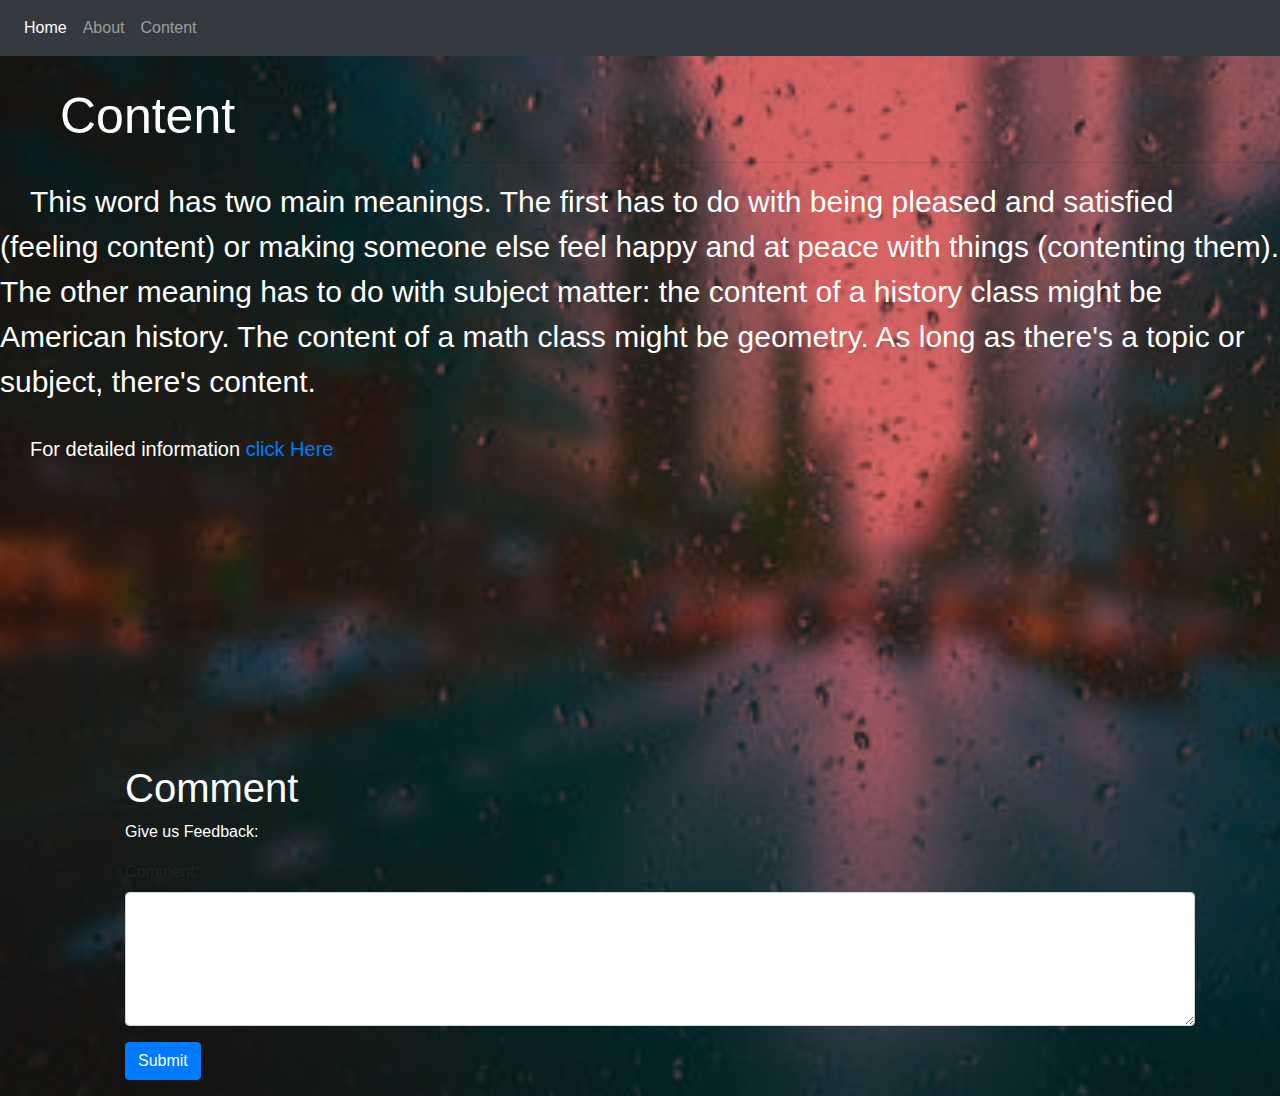
<file: content.html>
<!DOCTYPE html>
<html lang="en">
<head>
    <meta charset="UTF-8">
    <meta http-equiv="X-UA-Compatible" content="IE=edge">
    <meta name="viewport" content="width=device-width, initial-scale=1.0">
    <link rel="stylesheet" href="/Style.css">
  <link rel="stylesheet" href="https://maxcdn.bootstrapcdn.com/bootstrap/4.5.2/css/bootstrap.min.css">
  <script src="https://ajax.googleapis.com/ajax/libs/jquery/3.5.1/jquery.min.js"></script>
  <script src="https://cdnjs.cloudflare.com/ajax/libs/popper.js/1.16.0/umd/popper.min.js"></script>
  <script src="https://maxcdn.bootstrapcdn.com/bootstrap/4.5.2/js/bootstrap.min.js"></script>
    <title>Document</title>
</head>
<body style="background-image: url(images/contentimg.jpg);background-repeat: no-repeat;background-size: cover;background-blend-mode: multiply;background-color: rgb(218, 99, 99);">

    <div class="container;">
    <!-- Navbar Here -->
    <nav class="navbar navbar-expand-sm bg-dark navbar-dark">
      <ul class="navbar-nav">
        <li class="nav-item active">    
            <a class="nav-link" href="index.html">Home</a>
          </li>
          <li class="nav-item">
            <a class="nav-link" href="About.htm">About</a>
          </li>
          <li class="nav-item">
            <a class="nav-link" href="content.html">Content</a>
          </li>
        </ul>
      </nav>
      <!-- Navbar ends here -->
      <h1 style="color: rgb(255, 255, 255);margin-top: 30px;margin-left: 60px; font-size: 50px;">Content</h1>
      <hr>
      <print style="color: white; font-size: 30px; margin-left: 30px;">This word has two main meanings. The first has to do with being pleased and satisfied (feeling content) or making someone else feel happy and at peace with things (contenting them). The other meaning has to do with subject matter: the content of a history class might be American history. The content of a math class might be geometry. As long as there's a topic or subject, there's content.</print>
    </br>
    <p  style="margin-top:30px; margin-left: 30px;color: white; font-size: 20px;">For detailed information <a href="https://www.vocabulary.com/dictionary/content">click Here</a></p>
      <!-- Comment -->
      <footer>
         <div class="container">
       <ul style="margin-top: 300px;">    
        <h1 class="comment" style="color: white;">Comment</h1>
        <p class="feedback"style="color: white;"> Give us Feedback:</p>
        <form action="About.htm">
          <div class="form-group">
            <label for="comment">Comment:</label>
            <textarea class="form-control" rows="5" id="comment" name="text"></textarea>
          </div>
          <button type="submit" class="btn btn-primary">Submit</button>
        </form>
      </ul> 
      </div>
      </footer>
            <!--Comment ends here  -->
      
        
        
    </div>      
</body>
</html>
</file>
<file: Style.css>
.inscrn{
    font-size: 500px;
    font-style: oblique;
    font-family:Verdana, Geneva, Tahoma, sans-serif;
    text-align: center;
    padding: 0px;
    color: white ;
}
.under{
    color: rgb(253, 253, 253);
    text-align: center;
    display: inline;
    font-size: 30px;
}
.bg{
   padding: 200px;
}
.ft{
    padding: 700;
}
/* About Page  */

   .jumbotron{
       padding: 200px;
       text-align: center;
       background-image: url(images/Skyscrapers.jpg);
       background-color: rgb(128, 128, 128);
       background-blend-mode: multiply;
   }
   .about_txt{
       color: white;
       text-align: justify;
   }
   p1{
       color: white;    
   }
   h1.Comment{
       color: white;
   }
</file>
